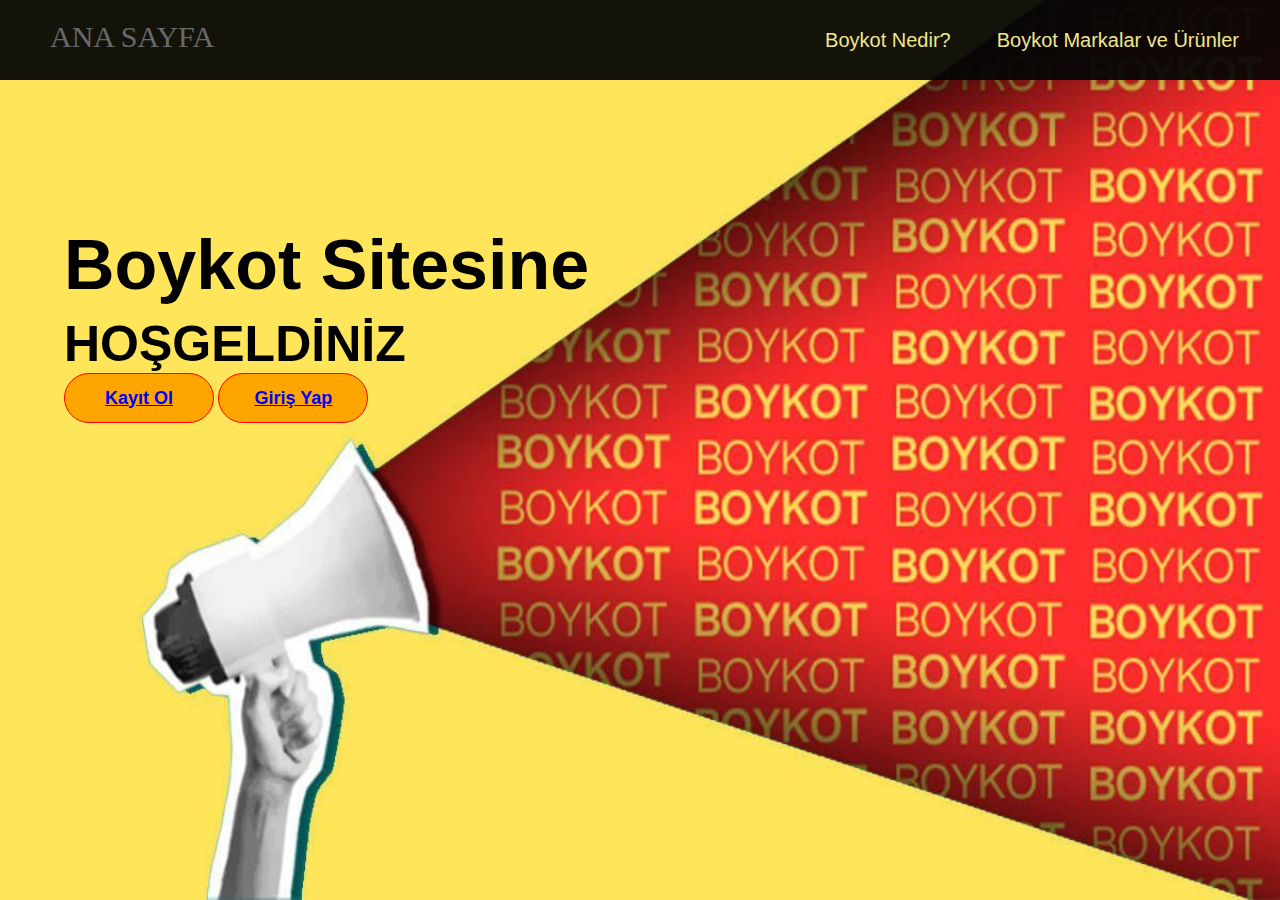
<file: index.html>
<!DOCTYPE html>
<html lang="en">
<head>
    <meta charset="UTF-8">
    <meta name="viewport" content="width=device-width, initial-scale=1.0">
    <title>Basit Web Sitesi-1</title>
    <link rel="stylesheet" href="style.css">
</head>
<body>
    <div class="container">
        <div class="navbar">
        <div class="logo">
            <a href="index.html">ANA SAYFA</a>
    </div>
    <ul>
        <li><a href="boykot nedir.html">Boykot Nedir?</a></li>
        <li><a href="boykot deneme.html">Boykot Markalar ve Ürünler</a></li>
    </ul>
        </div>
        <div class="center">
            <h1>Boykot Sitesine</h1>
            <h2>HOŞGELDİNİZ</h2>
            <div class="buttons">
                <button><a href="Kayıt Ol.html">Kayıt Ol</a></button>
                <button><a href="Giriş Yap.html">Giriş Yap</a></button>
            </div>
        </div>
        <a href="file:///C:/Users/dilsa/OneDrive/Masa%C3%BCst%C3%BC/basit%20web%20sitesi/kay%C4%B1t%20ol.html" class="button"></a>
</body>
</html>
</file>
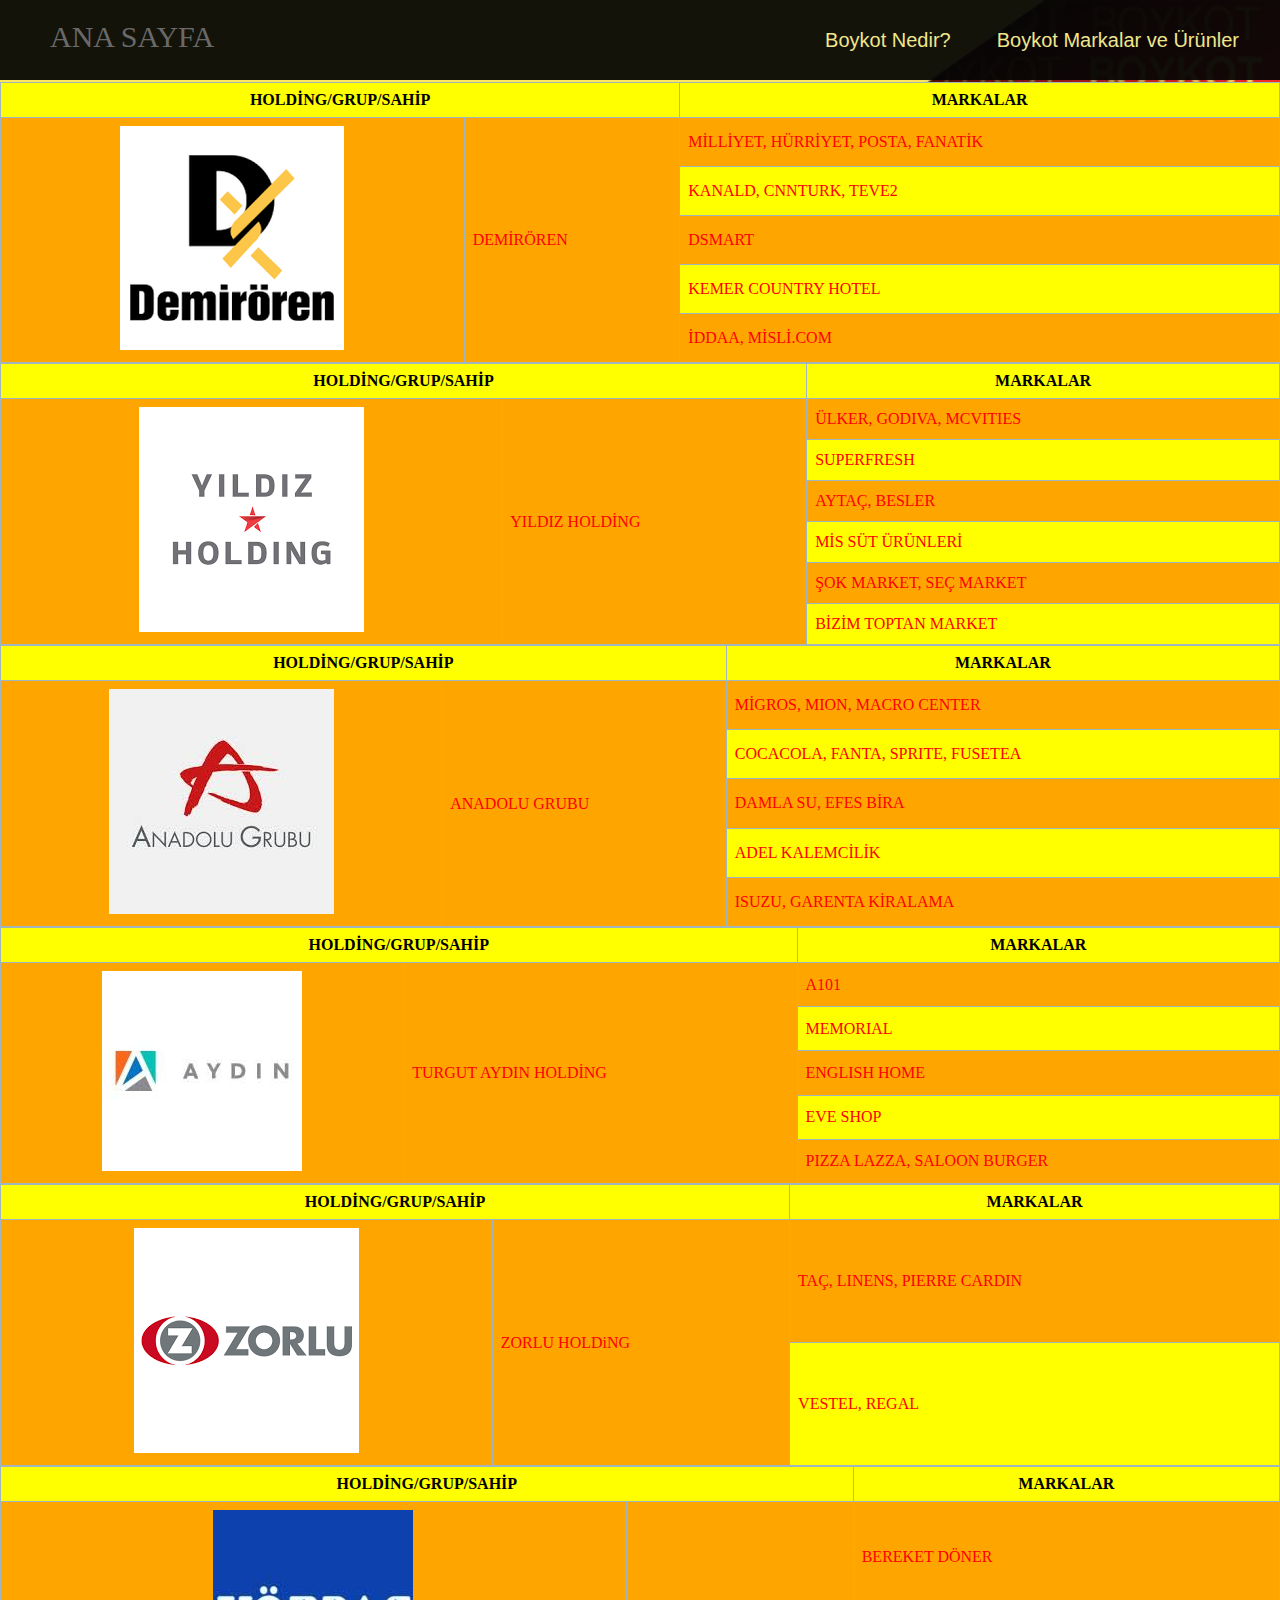
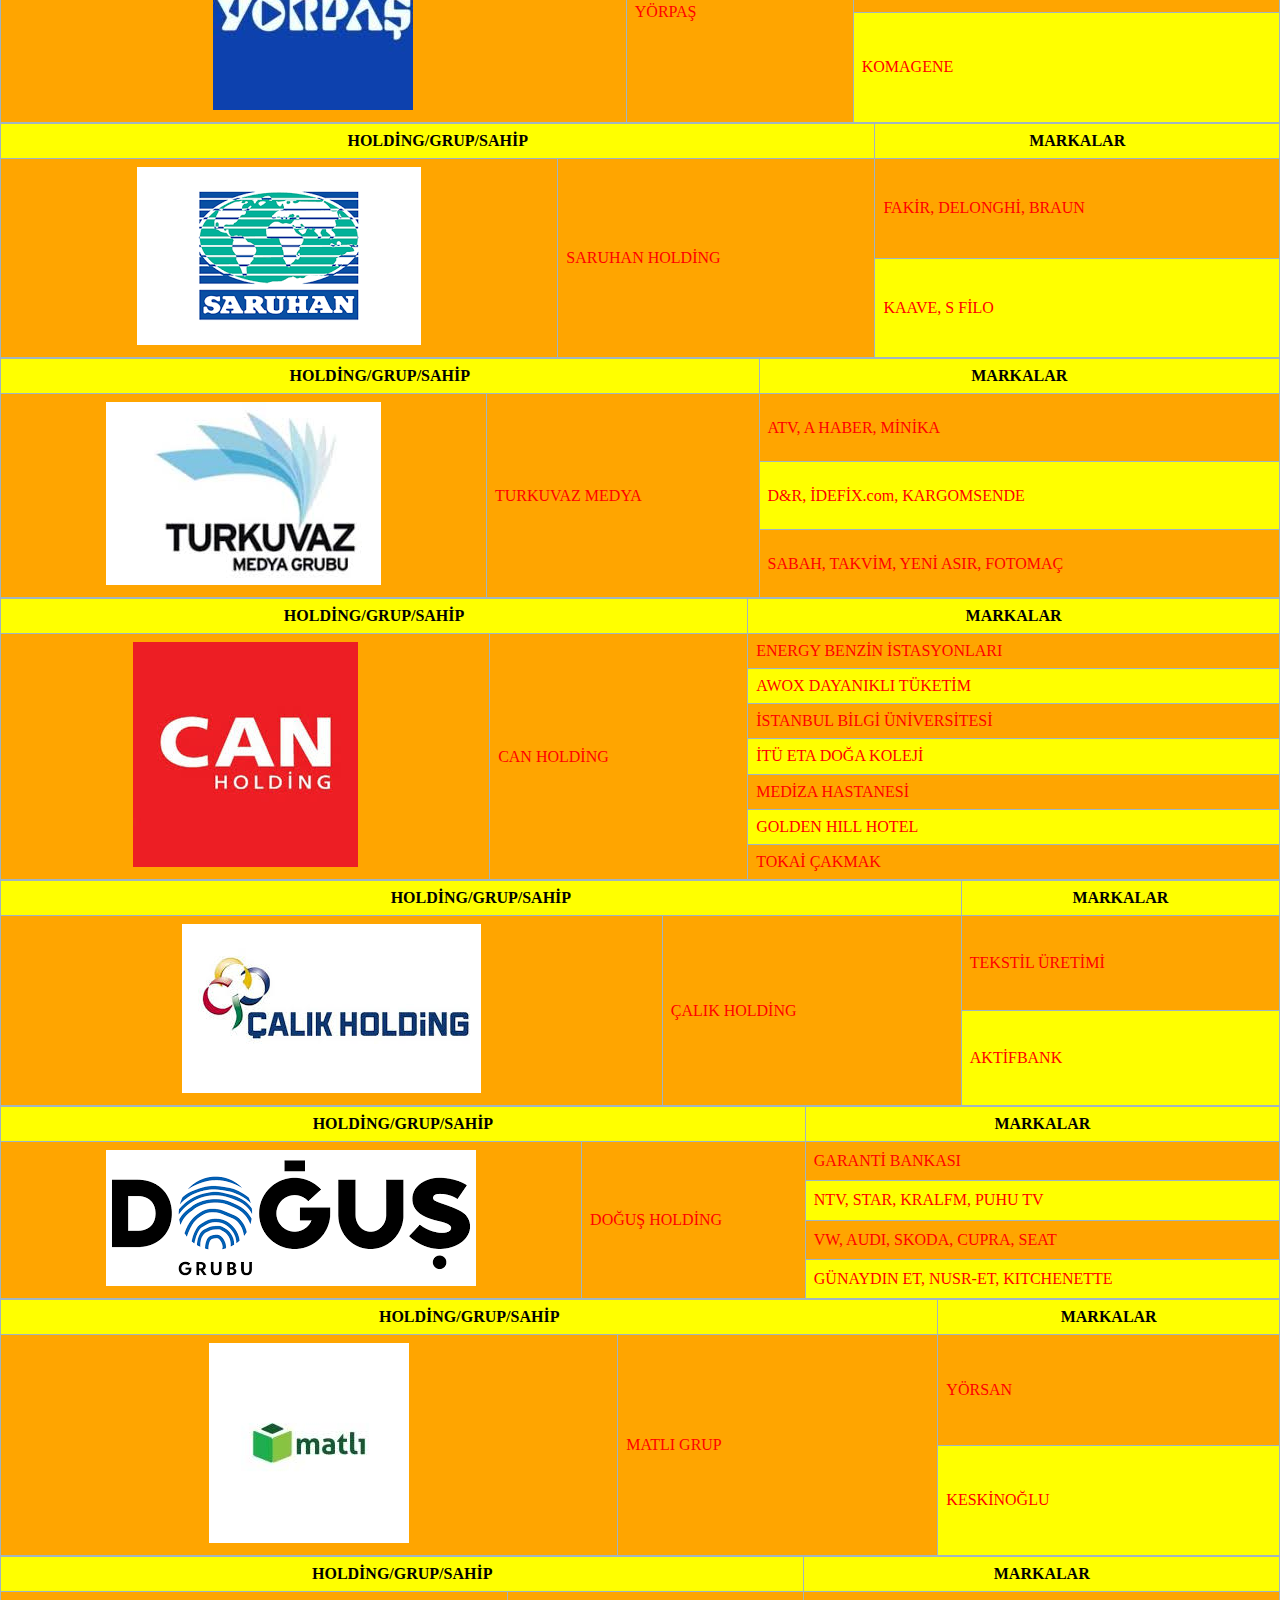
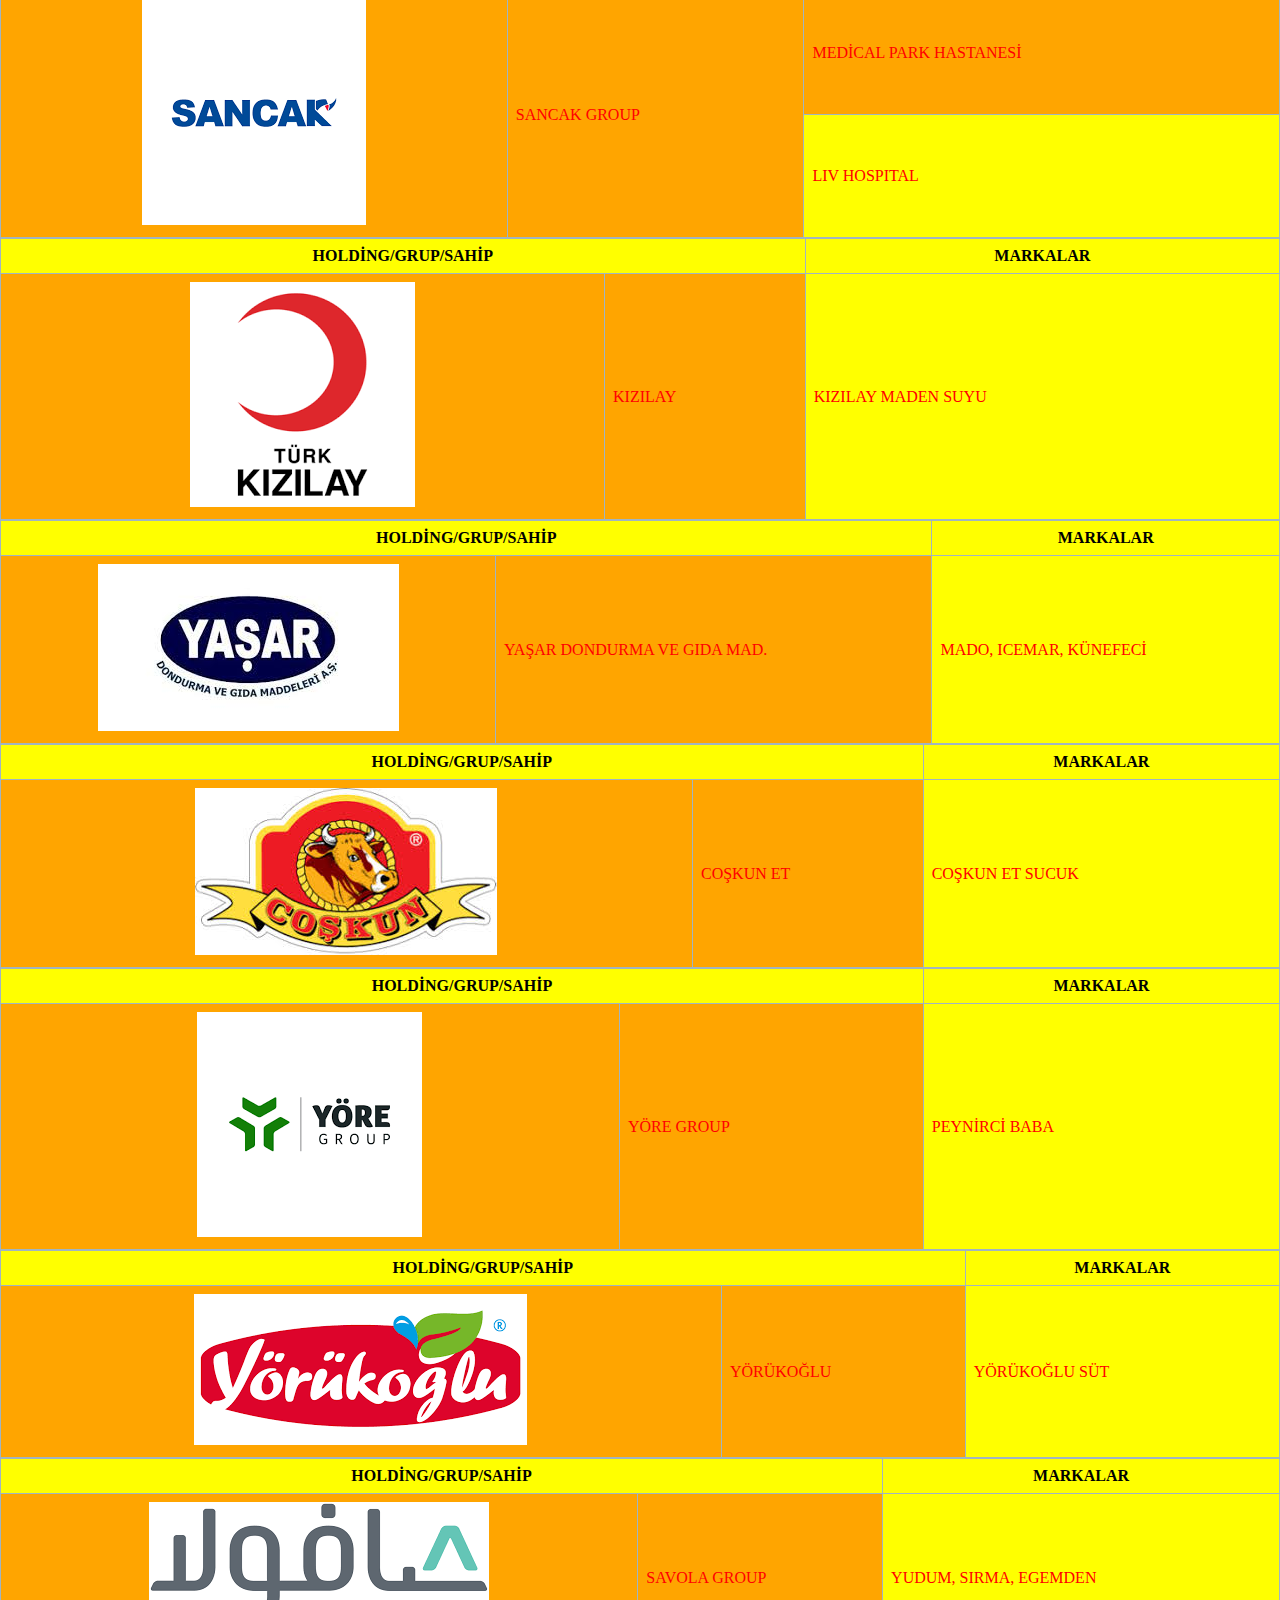
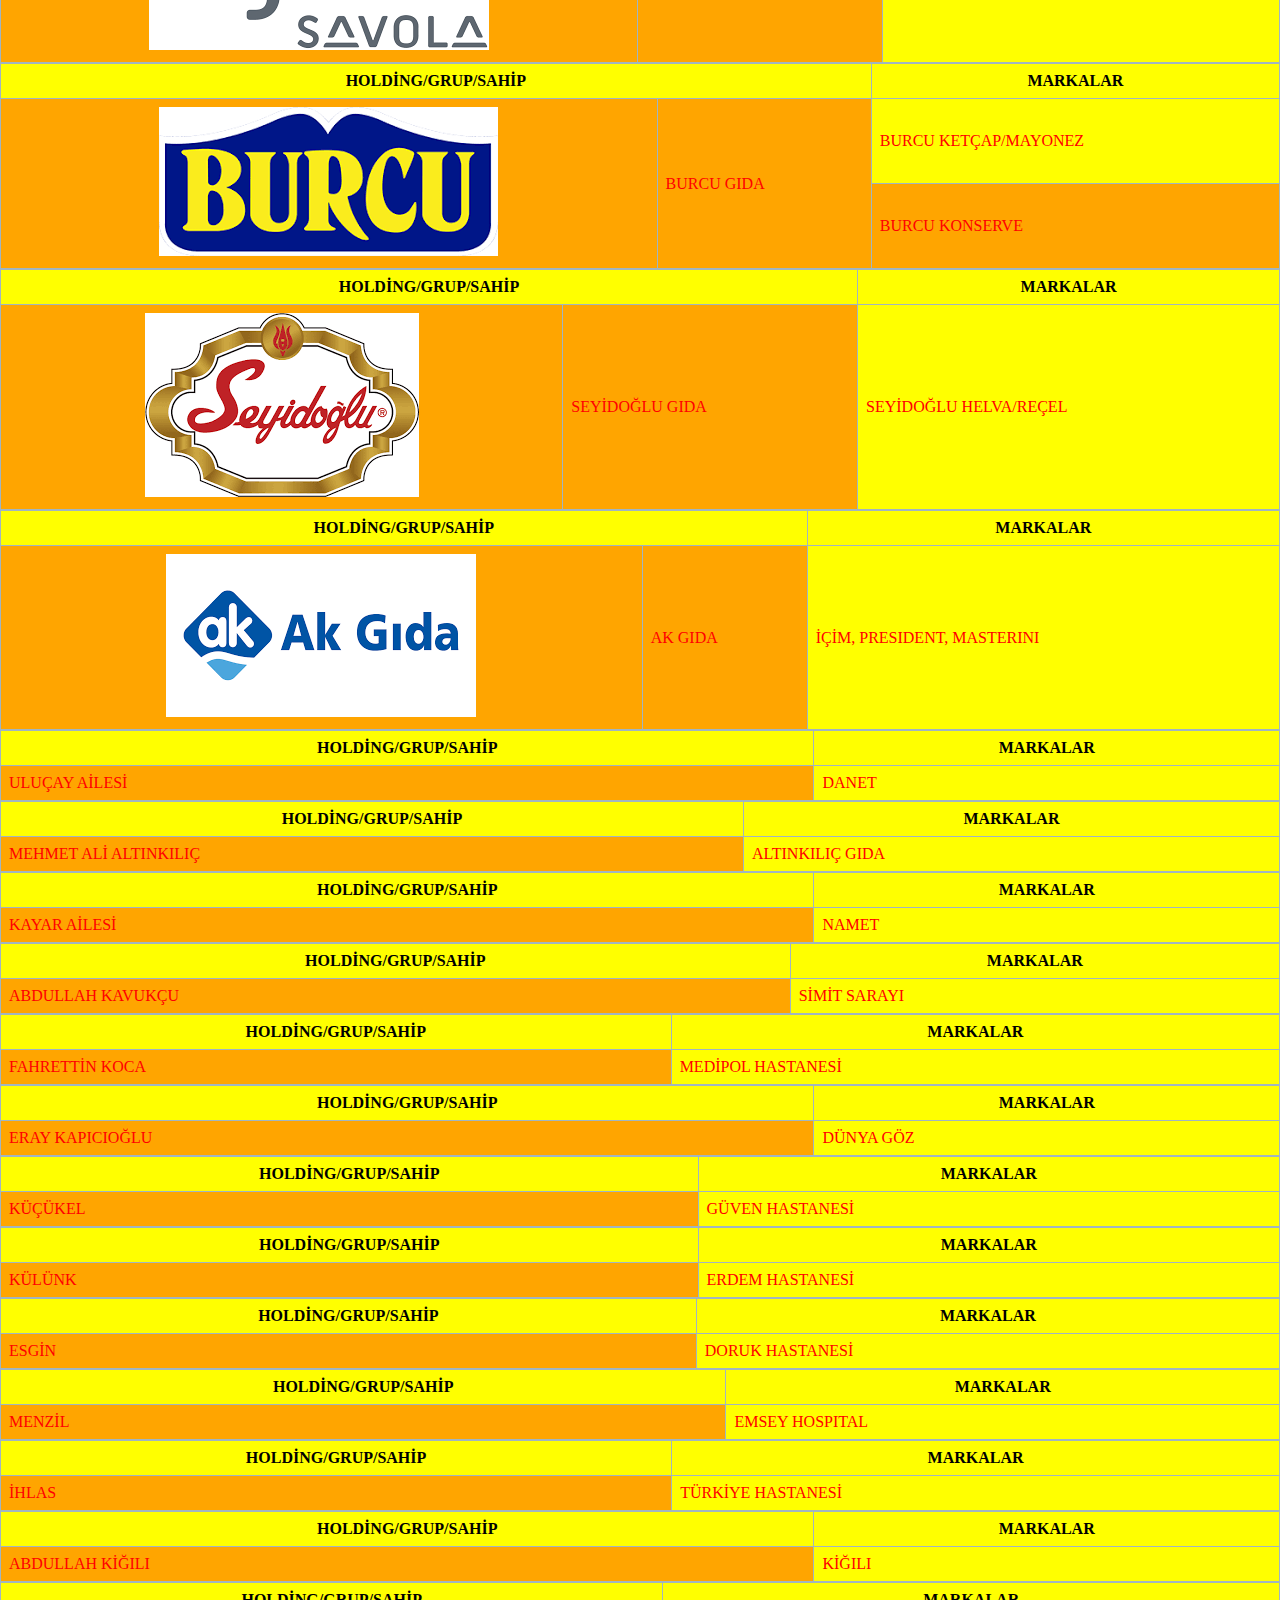
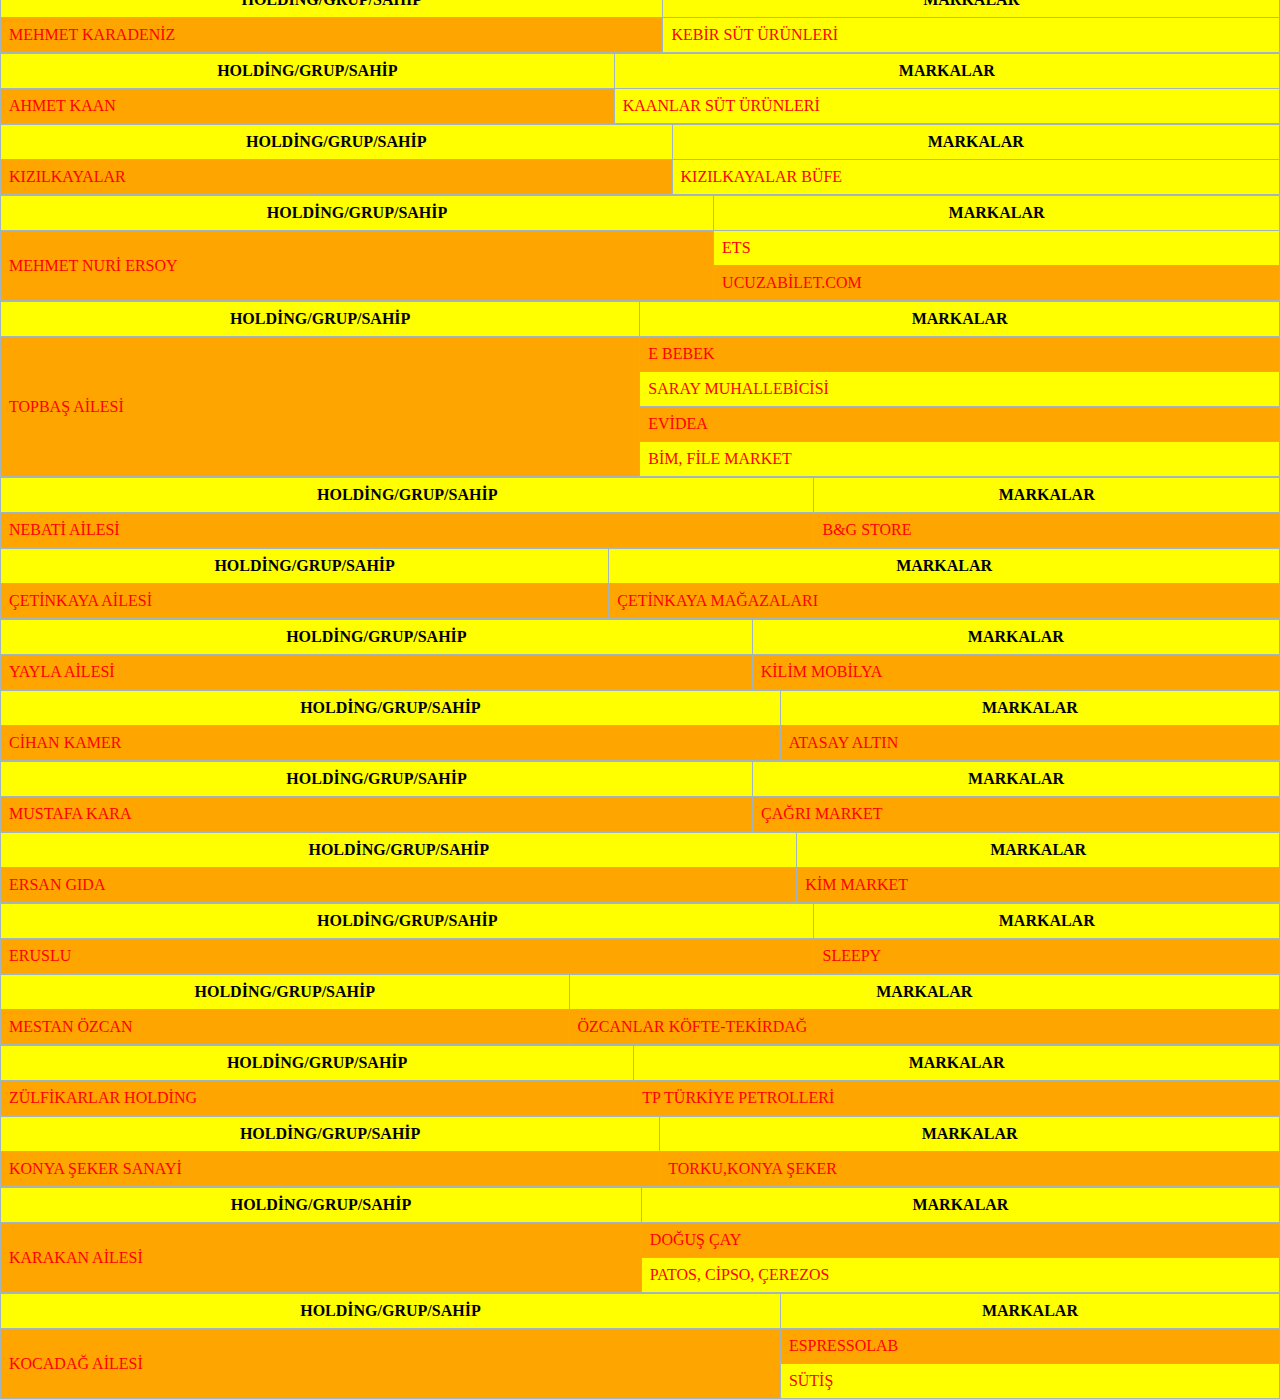
<file: boykot deneme.html>
<!DOCTYPE html>
    <html lang="en">
    <head>
        <meta charset="UTF-8">
        <meta name="viewport" content="width=device-width, initial-scale=1.0">
        <title>Boykot Markalar ve Ürünler</title>
        <link rel="stylesheet" href="style.css">
        <style>
            table{
                border-collapse: collapse;
                width:100%
            }
            td, th{
                border:1px solid #a1B5C1;
                padding:8px;
            }
            th{
                color: black;
                background-color: yelllow;
            }
            td{
                
                color: red;
            }
            tr:nth-child(even) {
                background-color:orange
                
            }
            tr:nth-child(odd) {
                background-color: yellow;
            }
            
        </style>
    </head>
    <body>
        <div class="container">
            <div class="navbar">
            <div class="logo">
                <a href="index.html">ANA SAYFA</a>
        </div>
        <ul>
            <li><a href="#">Boykot Nedir?</a></li>
            <li><a href="boykot deneme.html">Boykot Markalar ve Ürünler</a></li>
        </ul>
            </div>
        <table>
            <tr>
                <th colspan="2">HOLDİNG/GRUP/SAHİP</th>
                <th>MARKALAR</th>
            </tr>
            <tr>
                <th rowspan="8"><img src="demirören.png" alt=""></th>
                <td rowspan="8">DEMİRÖREN</td>
                </tr>
                <tr>
                <tr><td>MİLLİYET, HÜRRİYET, POSTA, FANATİK</td></tr>
                <tr><td>KANALD, CNNTURK, TEVE2</td></tr>
                <tr><td>DSMART</td></tr>
                <tr><td>KEMER COUNTRY HOTEL</td></tr>
                <tr><td>İDDAA, MİSLİ.COM</td></tr>
            </tr>
            </table>
            <table>
                <tr>
                    <th colspan="2">HOLDİNG/GRUP/SAHİP</th>
                    <th>MARKALAR</th>
                </tr>
            <tr>
                <th rowspan="8"><img src="yıldız holding.png" alt=""></th>
                <td rowspan="8">YILDIZ HOLDİNG</td>
            </tr>
            <tr>
                <tr><td>ÜLKER, GODIVA, MCVITIES</td></tr>
                <tr><td>SUPERFRESH</td></tr>
                <tr><td>AYTAÇ, BESLER</td></tr>
                <tr><td>MİS SÜT ÜRÜNLERİ</td></tr>
                <tr><td>ŞOK MARKET, SEÇ MARKET</td></tr>
                <tr><td>BİZİM TOPTAN MARKET</td></tr>
            </tr>
            </table>
            <table>
                <tr>
            <th colspan="2">HOLDİNG/GRUP/SAHİP</th>
            <th>MARKALAR</th>
                </tr>
                <tr>
                    <th rowspan="8"><img src="anadolu grubu.jpg" alt=""></th>
                    <td rowspan="8">ANADOLU GRUBU</td>
                </tr>
                <tr>
                    <tr><td>MİGROS, MION, MACRO CENTER</td></tr>
                    <tr><td>COCACOLA, FANTA, SPRITE, FUSETEA</td></tr>
                    <tr><td>DAMLA SU, EFES BİRA</td></tr>
                    <tr><td>ADEL KALEMCİLİK</td></tr>
                    <tr><td>ISUZU, GARENTA KİRALAMA</td></tr>
                </tr>
            </table>
            <table>
                <tr>
                    <th colspan="2">HOLDİNG/GRUP/SAHİP</th>
                    <th>MARKALAR</th>
                </tr>
                <tr>
                    <th rowspan="8"><img src="turgun aydın holding.jpg" alt=""></th>
                    <td rowspan="8">TURGUT AYDIN HOLDİNG</td>
                </tr>
                <tr>
                    <tr><td>A101</td></tr>
                    <tr><td>MEMORIAL</td></tr>
                    <tr><td>ENGLISH HOME</td></tr>
                    <tr><td>EVE SHOP</td></tr>
                    <tr><td>PIZZA LAZZA, SALOON BURGER</td></tr>
                </tr>
            </table>
            <table>
                <tr>
                    <th colspan="2">HOLDİNG/GRUP/SAHİP</th>
                    <th>MARKALAR</th>
                </tr>
                <tr>
                    <th rowspan="8"><img src="zorlu holding.png" alt=""></th>
                    <td rowspan="8">ZORLU HOLDiNG</td>
                </tr>
                <tr>
                    <tr><td>TAÇ, LINENS, PIERRE CARDIN</td></tr>
                    <tr><td>VESTEL, REGAL</td></tr>
                </tr>
            </table>
            <table>
                <tr>
                    <th colspan="2">HOLDİNG/GRUP/SAHİP</th>
                    <th>MARKALAR</th>
                </tr>
                <tr>
                    <th rowspan="8"><img src="yörpaş.jpg" alt=""></th>
                    <td rowspan="8">YÖRPAŞ</td>
                </tr>
                <tr>
                    <tr><td>BEREKET DÖNER</td></tr>
                    <tr><td>KOMAGENE</td></tr>
                </tr>
            </table>
            <table>
                <tr>
                    <th colspan="2">HOLDİNG/GRUP/SAHİP</th>
                    <th>MARKALAR</th>
                </tr>
                <tr>
                    <th rowspan="8"><img src="saruhan holding.png" alt=""></th>
                    <td rowspan="8">SARUHAN HOLDİNG</td>
                </tr>
                <tr>
                    <tr><td>FAKİR, DELONGHİ, BRAUN</td></tr>
                    <tr><td>KAAVE, S FİLO</td></tr>
                </tr>
            </table>
            <table>
                <tr>
                    <th colspan="2">HOLDİNG/GRUP/SAHİP</th>
                    <th>MARKALAR</th>
                </tr>
                <tr>
                    <th rowspan="8"><img src="turkuvaz medya.jpg" alt=""></th>
                    <td rowspan="8">TURKUVAZ MEDYA</td>
                </tr>
                <tr>
                    <tr><td>ATV, A HABER, MİNİKA</td></tr>
                    <tr><td>D&R, İDEFİX.com, KARGOMSENDE</td></tr>
                    <tr><td>SABAH, TAKVİM, YENİ ASIR, FOTOMAÇ</td></tr>
                </tr>
            </table>
            <table>
                <tr>
                    <th colspan="2">HOLDİNG/GRUP/SAHİP</th>
                    <th>MARKALAR</th>
                </tr>
                <tr>
                    <th rowspan="9"><img src="can holding.jpg" alt=""></th>
                    <td rowspan="9">CAN HOLDİNG</td>
                </tr>
                <tr>
                    <tr><td>ENERGY BENZİN İSTASYONLARI</td></tr>
                    <tr><td>AWOX DAYANIKLI TÜKETİM</td></tr>
                    <tr><td>İSTANBUL BİLGİ ÜNİVERSİTESİ</td></tr>
                    <tr><td>İTÜ ETA DOĞA KOLEJİ</td></tr>
                    <tr><td>MEDİZA HASTANESİ</td></tr>
                    <tr><td>GOLDEN HILL HOTEL</td></tr>
                    <tr><td>TOKAİ ÇAKMAK</td></tr>
                </tr>
            </table>
            <table>
                <tr>
                    <th colspan="2">HOLDİNG/GRUP/SAHİP</th>
                    <th>MARKALAR</th>
                </tr>
                <tr>
                    <th rowspan="8"><img src="çalık holding.jpg" alt=""></th>
                    <td rowspan="8">ÇALIK HOLDİNG</td>
                </tr>
                <tr>
                    <tr><td>TEKSTİL ÜRETİMİ</td></tr>
                    <tr><td>AKTİFBANK</td></tr>
                </tr>
            </table>
            <table>
                <tr>
                    <th colspan="2">HOLDİNG/GRUP/SAHİP</th>
                    <th>MARKALAR</th>
                </tr>
                <tr>
                    <th rowspan="8"><img src="doğuş holding.png" alt=""></th>
                    <td rowspan="8">DOĞUŞ HOLDİNG</td>
                </tr>
                <tr>
                    <tr><td>GARANTİ BANKASI</td></tr>
                    <tr><td>NTV, STAR, KRALFM, PUHU TV</td></tr>
                    <tr><td>VW, AUDI, SKODA, CUPRA, SEAT</td></tr>
                    <tr><td>GÜNAYDIN ET, NUSR-ET, KITCHENETTE</td></tr>
                </tr>
            </table> 
            <table>
                <tr>
                    <th colspan="2">HOLDİNG/GRUP/SAHİP</th>
                    <th>MARKALAR</th>
                </tr>
                <tr>
                    <th rowspan="8"><img src="matlı.jpg" alt=""></th>
                    <td rowspan="8">MATLI GRUP</td>
                </tr>
                <tr>
                    <tr><td>YÖRSAN</td></tr>
                    <tr><td>KESKİNOĞLU</td></tr>
                </tr>
            </table>
            <table>
                <tr>
                    <th colspan="2">HOLDİNG/GRUP/SAHİP</th>
                    <th>MARKALAR</th>
                </tr>
                <tr>
                    <th rowspan="8"><img src="sancak.png" alt=""></th>
                    <td rowspan="8">SANCAK GROUP</td>
                </tr>
                <tr>
                    <tr><td>MEDİCAL PARK HASTANESİ</td></tr>
                    <tr><td>LIV HOSPITAL</td></tr>
                </tr>
            </table>
            <table>
                <tr>
                    <th colspan="2">HOLDİNG/GRUP/SAHİP</th>
                    <th>MARKALAR</th>
                </tr>
                <tr>
                    <th rowspan="8"><img src="kızılay.png" alt=""></th>
                    <td rowspan="8">KIZILAY</td>
                </tr>
                <tr><td>KIZILAY MADEN SUYU</td></tr>
            </table>
            <table>
                <tr>
                    <th colspan="2">HOLDİNG/GRUP/SAHİP</th>
                    <th>MARKALAR</th>
                </tr>
                <tr>
                    <th rowspan="8"><img src="yaşar.jpg" alt=""></th>
                    <td rowspan="8">YAŞAR DONDURMA VE GIDA MAD.</td>
                </tr>
                <tr><td>MADO, ICEMAR, KÜNEFECİ</td></tr>
            </table>
            <table>
                <tr>
                    <th colspan="2">HOLDİNG/GRUP/SAHİP</th>
                    <th>MARKALAR</th>
                </tr>
                <tr>
                    <th rowspan="8"><img src="coşkun.jpg" alt=""></th>
                    <td rowspan="8">COŞKUN ET</td>
                </tr>
                <tr><td>COŞKUN ET SUCUK</td></tr>
            </table>
            <table>
                <tr>
                    <th colspan="2">HOLDİNG/GRUP/SAHİP</th>
                    <th>MARKALAR</th>
                </tr>
                <tr>
                    <th rowspan="8"><img src="yöre.png" alt=""></th>
                    <td rowspan="8">YÖRE GROUP</td>
                </tr>
                <tr><td>PEYNİRCİ BABA</td></tr>
            </table>
            <table>
                <tr>
                    <th colspan="2">HOLDİNG/GRUP/SAHİP</th>
                    <th>MARKALAR</th>
                </tr>
                <tr>
                    <th rowspan="8"><img src="yörükoğlu.png" alt=""></th>
                    <td rowspan="8">YÖRÜKOĞLU</td>
                </tr>
                <tr><td>YÖRÜKOĞLU SÜT</td></tr>
            </table>
            <table>
                <tr>
                    <th colspan="2">HOLDİNG/GRUP/SAHİP</th>
                    <th>MARKALAR</th>
                </tr>
                <tr>
                    <th rowspan="8"><img src="savola.png" alt=""></th>
                    <td rowspan="8">SAVOLA GROUP</td>
                </tr>
                <tr><td>YUDUM, SIRMA, EGEMDEN</td></tr>
            </table>
            <table>
                <tr>
                    <th colspan="2">HOLDİNG/GRUP/SAHİP</th>
                    <th>MARKALAR</th>
                </tr>
                <tr>
                    <th rowspan="8"><img src="burcu.png" alt=""></th>
                    <td rowspan="8">BURCU GIDA</td>
                </tr>
                <tr><td>BURCU KETÇAP/MAYONEZ</td></tr>
                <tr><td>BURCU KONSERVE</td></tr>
            </table>
            <table>
                <tr>
                    <th colspan="2">HOLDİNG/GRUP/SAHİP</th>
                    <th>MARKALAR</th>
                </tr>
                <tr>
                    <th rowspan="8"><img src="seyidoğlu.png" alt=""></th>
                    <td rowspan="8">SEYİDOĞLU GIDA</td>
                </tr>
                <tr><td>SEYİDOĞLU HELVA/REÇEL</td></tr>
            </table>
            <table>
                <tr>
                    <th colspan="2">HOLDİNG/GRUP/SAHİP</th>
                    <th>MARKALAR</th>
                </tr>
                <tr>
                    <th rowspan="8"><img src="ak gıda.png" alt=""></th>
                    <td rowspan="8">AK GIDA</td>
                </tr>
                <tr><td>İÇİM, PRESIDENT, MASTERINI</td></tr>
            </table>
            <table>
                <tr>
                    <th>HOLDİNG/GRUP/SAHİP</th>
                    <th>MARKALAR</th>
                </tr>
                <tr>
                    <td rowspan="8">ULUÇAY AİLESİ</td>
                </tr>
                <tr><td>DANET</td></tr>
            </table>
            <table>
                <tr>
                    <th>HOLDİNG/GRUP/SAHİP</th>
                    <th>MARKALAR</th>
                </tr>
                <tr>
                    <td rowspan="8">MEHMET ALİ ALTINKILIÇ</td>
                </tr>
                <tr><td>ALTINKILIÇ GIDA</td></tr>
            </table>
            <table>
                <tr>
                    <th>HOLDİNG/GRUP/SAHİP</th>
                    <th>MARKALAR</th>
                </tr>
                <tr>
                    <td rowspan="8">KAYAR AİLESİ</td>
                </tr>
                <tr><td>NAMET</td></tr>
            </table>
            
            <table>
                <tr>
                    <th>HOLDİNG/GRUP/SAHİP</th>
                    <th>MARKALAR</th>
                </tr>
                <tr>
                    <td rowspan="8">ABDULLAH KAVUKÇU</td>
                </tr>
                <tr><td>SİMİT SARAYI</td></tr>
            </table>
            <table>
                <tr>
                    <th>HOLDİNG/GRUP/SAHİP</th>
                    <th>MARKALAR</th>
                </tr>
                <tr>
                    <td rowspan="8">FAHRETTİN KOCA</td>
                </tr>
                <tr><td>MEDİPOL HASTANESİ</td></tr>
            </table>
            <table>
                <tr>
                    <th>HOLDİNG/GRUP/SAHİP</th>
                    <th>MARKALAR</th>
                </tr>
                <tr>
                    <td rowspan="8">ERAY KAPICIOĞLU</td>
                </tr>
                <tr><td>DÜNYA GÖZ</td></tr>
            </table>
            <table>
                <tr>
                    <th>HOLDİNG/GRUP/SAHİP</th>
                    <th>MARKALAR</th>
                </tr>
                <tr>
                    <td rowspan="8">KÜÇÜKEL</td>
                </tr>
                <tr><td>GÜVEN HASTANESİ</td></tr>
            </table>
            <table>
                <tr>
                    <th>HOLDİNG/GRUP/SAHİP</th>
                    <th>MARKALAR</th>
                </tr>
                <tr>
                    <td rowspan="8">KÜLÜNK</td>
                </tr>
                <tr><td>ERDEM HASTANESİ</td></tr>
            </table>
            <table>
                <tr>
                    <th>HOLDİNG/GRUP/SAHİP</th>
                    <th>MARKALAR</th>
                </tr>
                <tr>
                    <td rowspan="8">ESGİN</td>
                </tr>
                <tr><td>DORUK HASTANESİ</td></tr>
            </table>
            <table>
                <tr>
                    <th>HOLDİNG/GRUP/SAHİP</th>
                    <th>MARKALAR</th>
                </tr>
                <tr>
                    <td rowspan="8">MENZİL</td>
                </tr>
                <tr><td>EMSEY HOSPITAL</td></tr>
            </table>
            <table>
                <tr>
                    <th>HOLDİNG/GRUP/SAHİP</th>
                    <th>MARKALAR</th>
                </tr>
                <tr>
                    <td rowspan="8">İHLAS</td>
                </tr>
                <tr><td>TÜRKİYE HASTANESİ</td></tr>
            </table>
            <table>
                <tr>
                    <th>HOLDİNG/GRUP/SAHİP</th>
                    <th>MARKALAR</th>
                </tr>
                <tr>
                    <td rowspan="8">ABDULLAH KİĞILI</td>
                </tr>
                <tr><td>KİĞILI</td></tr>
            </table>
            <table>
                <tr>
                    <th>HOLDİNG/GRUP/SAHİP</th>
                    <th>MARKALAR</th>
                </tr>
                <tr>
                    <td rowspan="8">MEHMET KARADENİZ</td>
                </tr>
                <tr><td>KEBİR SÜT ÜRÜNLERİ</td></tr>
            </table>
            <table>
                <tr>
                    <th>HOLDİNG/GRUP/SAHİP</th>
                    <th>MARKALAR</th>
                </tr>
                <tr>
                    <td rowspan="8">AHMET KAAN</td>
                </tr>
                <tr><td>KAANLAR SÜT ÜRÜNLERİ</td></tr>
            </table>
            <table>
                <tr>
                    <th>HOLDİNG/GRUP/SAHİP</th>
                    <th>MARKALAR</th>
                </tr>
                <tr>
                    <td rowspan="8">KIZILKAYALAR</td>
                </tr>
                <tr><td>KIZILKAYALAR BÜFE</td></tr>
            </table>
            <table>
                <tr>
                    <th>HOLDİNG/GRUP/SAHİP</th>
                    <th>MARKALAR</th>
                </tr>
                <tr>
                    <td rowspan="8">MEHMET NURİ ERSOY</td>
                </tr>
                <tr><td>ETS</td></tr>
                <tr><td>UCUZABİLET.COM</td></tr>
            </table>
            <table>
                <tr>
                    <th>HOLDİNG/GRUP/SAHİP</th>
                    <th>MARKALAR</th>
                </tr>
                <tr>
                    <td rowspan="8">TOPBAŞ AİLESİ</td>
                </tr>
                <tr>
                    <tr><td>E BEBEK</td></tr>
                    <tr><td>SARAY MUHALLEBİCİSİ</td></tr>
                    <tr><td>EVİDEA</td></tr>
                    <tr><td>BİM, FİLE MARKET</td></tr>
                </tr>
            </table>
            <table>
                <tr>
                    <th>HOLDİNG/GRUP/SAHİP</th>
                    <th>MARKALAR</th>
                </tr>
                <tr>
                    <td rowspan="8">NEBATİ AİLESİ</td>
                </tr>
                <tr>
                    <tr><td>B&G STORE</td></tr>
                </tr>
            </table>
            <table>
                <tr>
                    <th>HOLDİNG/GRUP/SAHİP</th>
                    <th>MARKALAR</th>
                </tr>
                <tr>
                    <td rowspan="8">ÇETİNKAYA AİLESİ</td>
                </tr>
                <tr>
                    <tr><td>ÇETİNKAYA MAĞAZALARI</td></tr>
                </tr>
            </table>
            <table>
                <tr>
                    <th>HOLDİNG/GRUP/SAHİP</th>
                    <th>MARKALAR</th>
                </tr>
                <tr>
                    <td rowspan="8">YAYLA AİLESİ</td>
                </tr>
                <tr>
                    <tr><td>KİLİM MOBİLYA</td></tr>
                </tr>
            </table>
            <table>
                <tr>
                    <th>HOLDİNG/GRUP/SAHİP</th>
                    <th>MARKALAR</th>
                </tr>
                <tr>
                    <td rowspan="8">CİHAN KAMER</td>
                </tr>
                <tr>
                    <tr><td>ATASAY ALTIN</td></tr>
                </tr>
            </table>
            <table>
                <tr>
                    <th>HOLDİNG/GRUP/SAHİP</th>
                    <th>MARKALAR</th>
                </tr>
                <tr>
                    <td rowspan="8">MUSTAFA KARA</td>
                </tr>
                <tr>
                    <tr><td>ÇAĞRI MARKET</td></tr>
                </tr>
            </table>
            <table>
                <tr>
                    <th>HOLDİNG/GRUP/SAHİP</th>
                    <th>MARKALAR</th>
                </tr>
                <tr>
                    <td rowspan="8">ERSAN GIDA</td>
                </tr>
                <tr>
                    <tr><td>KİM MARKET</td></tr>
                </tr>
            </table>
            <table>
                <tr>
                    <th>HOLDİNG/GRUP/SAHİP</th>
                    <th>MARKALAR</th>
                </tr>
                <tr>
                    <td rowspan="8">ERUSLU</td>
                </tr>
                <tr>
                    <tr><td>SLEEPY</td></tr>
                </tr>
            </table>
            <table>
                <tr>
                    <th>HOLDİNG/GRUP/SAHİP</th>
                    <th>MARKALAR</th>
                </tr>
                <tr>
                    <td rowspan="8">MESTAN ÖZCAN</td>
                </tr>
                <tr>
                    <tr><td>ÖZCANLAR KÖFTE-TEKİRDAĞ</td></tr>
                </tr>
            </table>
            <table>
                <tr>
                    <th>HOLDİNG/GRUP/SAHİP</th>
                    <th>MARKALAR</th>
                </tr>
                <tr>
                    <td rowspan="8">ZÜLFİKARLAR HOLDİNG</td>
                </tr>
                <tr>
                    <tr><td>TP TÜRKİYE PETROLLERİ</td></tr>
                </tr>
            </table>
            <table>
                <tr>
                    <th>HOLDİNG/GRUP/SAHİP</th>
                    <th>MARKALAR</th>
                </tr>
                <tr>
                    <td rowspan="8">KONYA ŞEKER SANAYİ</td>
                </tr>
                <tr>
                    <tr><td>TORKU,KONYA ŞEKER</td></tr>
                </tr>
            </table>
            <table>
                <tr>
                    <th>HOLDİNG/GRUP/SAHİP</th>
                    <th>MARKALAR</th>
                </tr>
                <tr>
                    <td rowspan="8">KARAKAN AİLESİ</td>
                </tr>
                <tr>
                    <tr><td>DOĞUŞ ÇAY</td></tr>
                    <tr><td>PATOS, CİPSO, ÇEREZOS</td></tr>
                </tr>
            </table>
            <table>
                <tr>
                    <th>HOLDİNG/GRUP/SAHİP</th>
                    <th>MARKALAR</th>
                </tr>
                <tr>
                    <td rowspan="8">KOCADAĞ AİLESİ</td>
                </tr>
                <tr>
                    <tr><td>ESPRESSOLAB</td></tr>
                    <tr><td>SÜTİŞ</td></tr>
                </tr>
            </table>
            
   
    </body>
    </html>
</file>
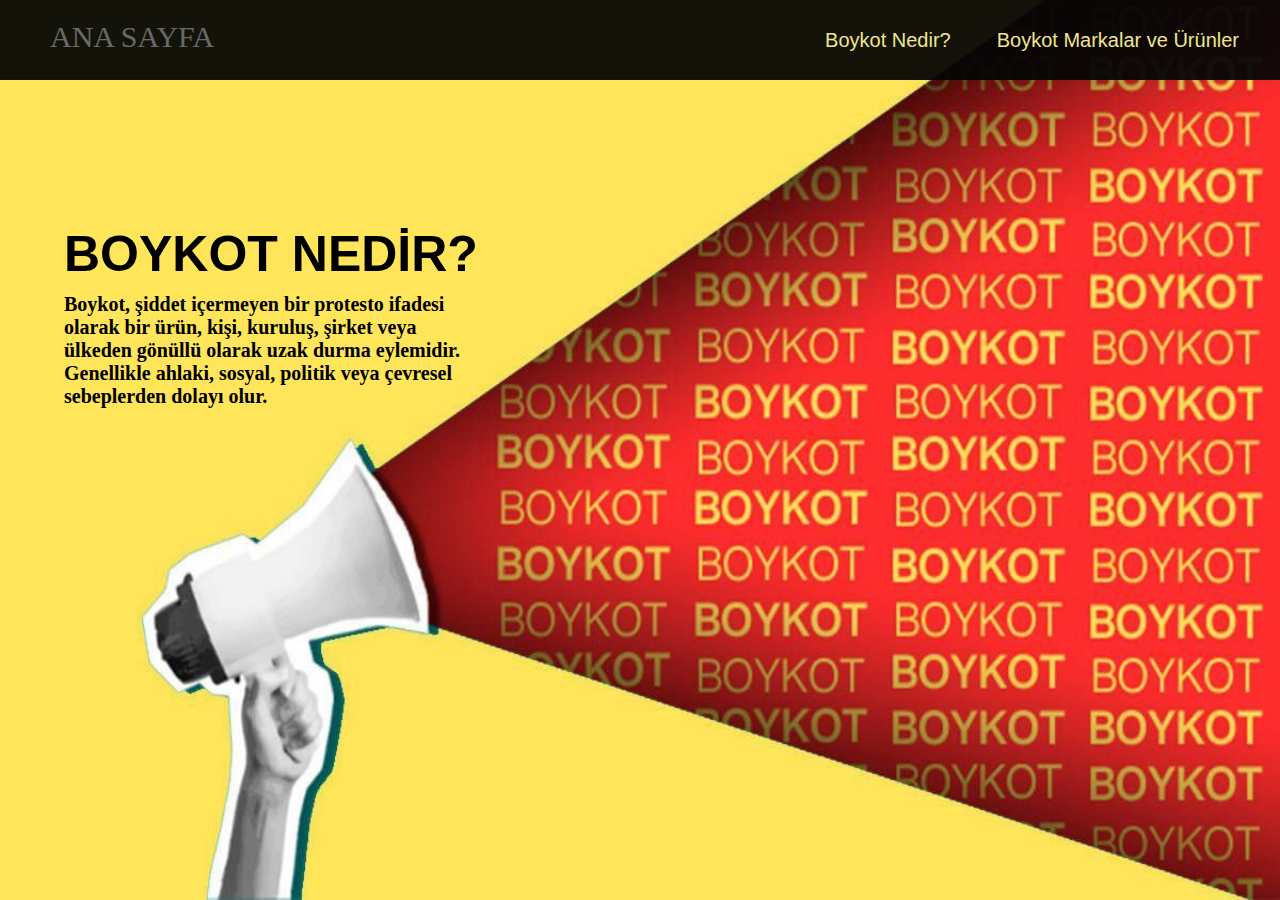
<file: boykot nedir.html>
<!DOCTYPE html>
    <html lang="en">
    <head>
        <meta charset="UTF-8">
        <meta name="viewport" content="width=device-width, initial-scale=1.0">
        <title>Boykot Nedir?</title>
        <link rel="stylesheet" href="style.css">
    </head>
    <body>
        <div class="container">
            <div class="navbar">
            <div class="logo">
                <a href="index.html">ANA SAYFA</a>
        </div>
        <ul>
            <li><a href="boykot nedir.html">Boykot Nedir?</a></li>
            <li><a href="boykot deneme.html">Boykot Markalar ve Ürünler</a></li>
        </ul>
            </div>
            <div class="center">
                <h3>BOYKOT NEDİR?</h3>
                <h4>Boykot, şiddet içermeyen bir protesto ifadesi olarak bir ürün, kişi, kuruluş, şirket veya ülkeden gönüllü olarak uzak durma eylemidir. Genellikle ahlaki, sosyal, politik veya çevresel sebeplerden dolayı olur.</h4>
                </div>
            </body>
    </html>
</file>
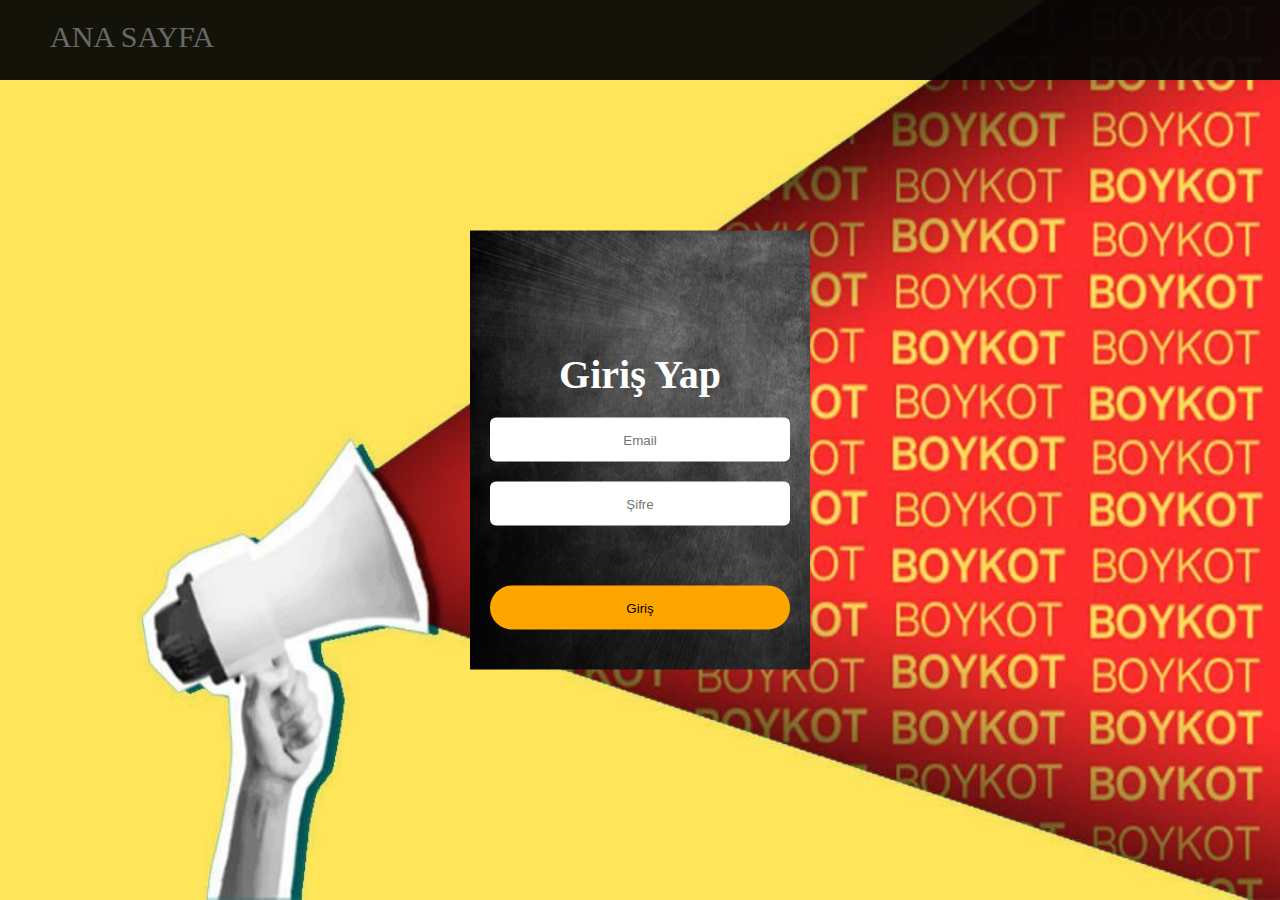
<file: Giriş Yap.html>
<!DOCTYPE html>
<html lang="en">
<head>
    <meta charset="UTF-8">
    <meta name="viewport" content="width=device-width, initial-scale=1.0">
    <title>Giriş Yap</title>
    <link rel="stylesheet" href="style2.css">
</head>
<body>
    <div class="container">
        <div class="navbar">
        <div class="logo">
            <a href="index.html">ANA SAYFA</a>
    </div>
    <div class="login-form">
        <form action="Giriş Yap.html">
        <h1>Giriş Yap</h1>
        <input type="text" placeholder="Email" class="txt">
        <input type="text" placeholder="Şifre" class="txt">
        <input type="submit" value="Giriş" class="login-btn">
    
</body>
</html>
</file>
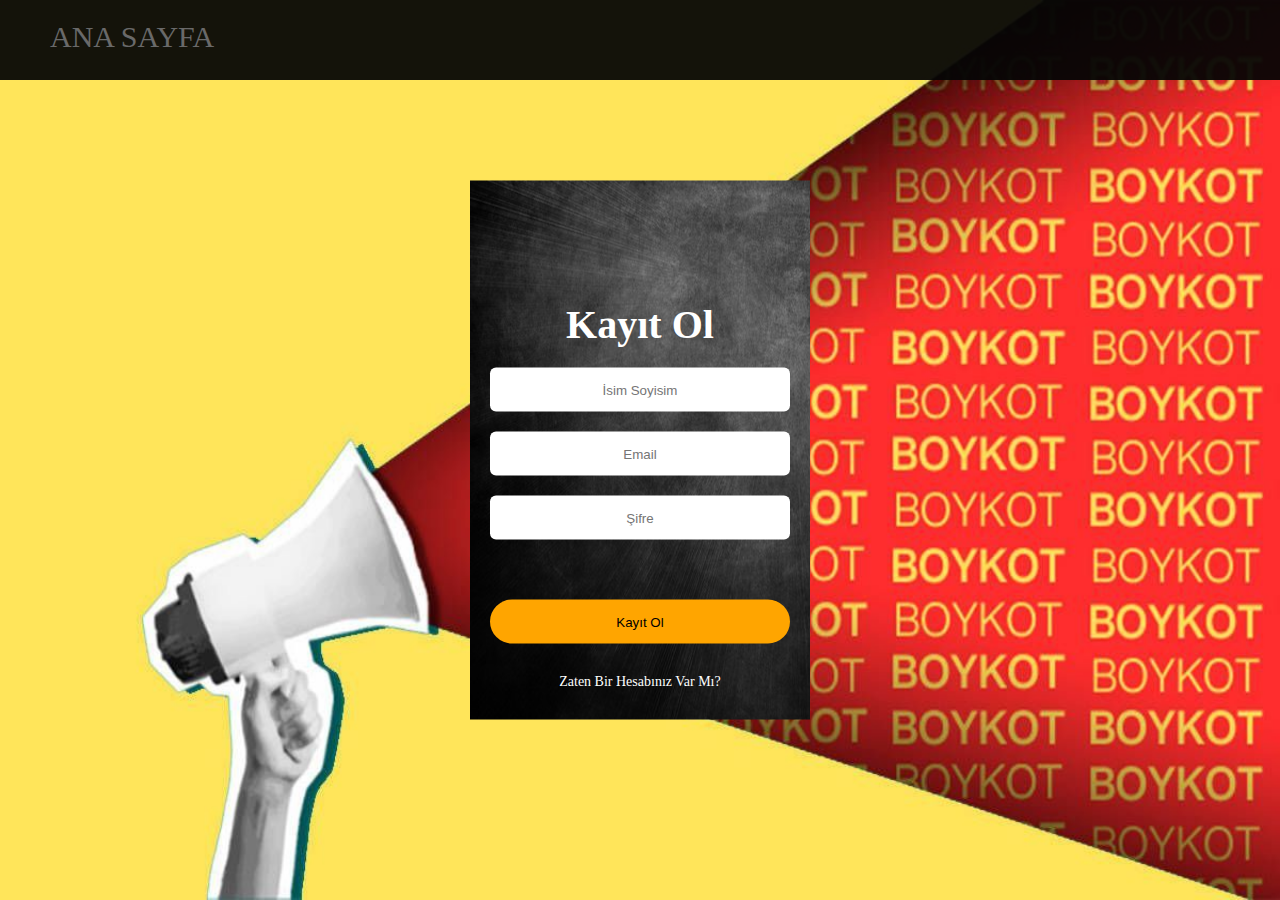
<file: Kayıt Ol.html>
<!DOCTYPE html>
<html lang="en">
<head>
    <meta charset="UTF-8">
    <meta name="viewport" content="width=device-width, initial-scale=1.0">
    <title>Kayıt Ol</title>
    <link rel="stylesheet" href="style2.css">
</head>
<body>
    <div class="container">
        <div class="navbar">
        <div class="logo">
            <a href="index.html">ANA SAYFA</a>
    </div>
    <div class="signup-form">
        <form action="Kayıt Ol.html">
        <h1>Kayıt Ol</h1>
        <input type="text" placeholder="İsim Soyisim" class="txt">
        <input type="text" placeholder="Email" class="txt">
        <input type="text" placeholder="Şifre" class="txt">
        <input type="submit" value="Kayıt Ol" class="signup-btn">
        <a href="Giriş Yap.html">Zaten Bir Hesabınız Var Mı?</a>
    
</body>
</html>
</file>
<file: style.css>
*{
    margin: 0;
    padding: 0;
}


.container{
    background: url(boykot\ arkaplan.jpg);
    height: 100vh;
    background-size: 100% 100%;
}

.container .navbar{
    width: 100%;
    height: 80px;
    background: rgba(5, 5, 5, 0.941)
}

.navbar .logo {
    display: inline-block;
    margin-left: 50px;
    margin-top: 20px;
}

.navbar .logo a{
    text-decoration: none;
    font-size: 30px;
    font-family: fantasy;
    color: dimgray;
}

.navbar ul{
    float: right;
    margin-right: 20px;
}

.navbar ul li{
list-style: none;
display: inline-block;
margin: 0 8px;
line-height: 80px;
}

.navbar ul li a{
    color: khaki;
    text-decoration: none;
    font-size: 20px;
    padding: 6px 13px;
    font-family: 'Franklin Gothic Medium', 'Arial Narrow', Arial, sans-serif;
    transition: .5s;
}

.navbar ul li a.active,
.navbar ul li a:hover{
    background: #ff6e00;
    border-radius: 2px;
}

.container .center{
    position:absolute;
    top: 25%;
    left: 5%;
   font-family: 'Lucida Sans', 'Lucida Sans Regular', 'Lucida Grande', 'Lucida Sans Unicode', Geneva, Verdana, sans-serif;
   user-select: none;
}

.center h1{
    color: black;
    font-size: 70px;
    font-weight: bold;
    width:900px;

}

.center h2{
    color: black;
    font-size: 50px;
    font-weight: bold;
    width: 885px;
    margin-top: 10px;
    
}

.buttons button{
    height: 50px;
    width: 150px;
    font-size: 18px;
    font-weight: bold;
    color: black;
    background: orange;
    border: solid 1px red;
    cursor: pointer;
    outline: none;
    border-radius: 25px;
    transition: .5s;
}

.buttond button:hover{
    background: #fff;


}
 
.container .center{
    position: absolute;
    top: 25%;
    left: 5%;
   font-family: 'Lucida Sans', 'Lucida Sans Regular', 'Lucida Grande', 'Lucida Sans Unicode', Geneva, Verdana, sans-serif;
   user-select: none;
}

.center h3{
    color: black;
    font-size: 50px;
    font-weight: bold;
    width:900px;
}

.center h4{
    color: black;
    font-size: 20px;
    font-family: initial;
    width: 400px;
    margin-top: 10px;
    
    
}

body{
    margin: 0;
    padding: 0;
    background: #ff6e00;
}
</file>
<file: style2.css>
*{
    margin: 0;
    padding: 0;
}


.container{
    background: url(boykot\ arkaplan.jpg);
    height: 100vh;
    background-size: 100% 100%;
}

.container .navbar{
    width: 100%;
    height: 80px;
    background: rgba(5, 5, 5, 0.941)
}

.navbar .logo {
    display: inline-block;
    margin-left: 50px;
    margin-top: 20px;
}

.navbar .logo a{
    text-decoration: none;
    font-size: 30px;
    font-family: fantasy;
    color: dimgray;
}
body{
    margin: 0;
    padding: 0;
    background: orange;
}
.signup-form{
    width: 300px;
    padding: 20px;
    text-align: center;
    background: url(arkaplan.jpg);
    position: absolute;
    top: 50%;
    left: 50%;
    transform: translate(-50%,-50%);
    overflow: hidden;
}
.signup-form h1{
    margin-top: 100px;
    color: #fff;
    font-size: 40px;
}
.signup-form input{
    display: block;
    width: 100%;
    padding: 0 16px;
    height: 44px;
    text-align: center;
    box-sizing: border-box;
    border: none;
}
.txt{
    margin: 20px 0;
    border-radius: 6px;
}
.signup-btn{
    margin-top: 60px;
    margin-bottom: 20px;
    background: orange;
    border-radius: 44px;
    cursor: pointer;
    transition: 0.8s;
    display: block;
}
.signup-btn:hover{
    transform: scale(0.96);
    background: #fff;
    color: #538fef ;
}
.signup-form a{
    text-decoration: none;
    color: #fff;
    font-size: 14px;
    padding: 10px;
    transition: 0.8s;
    display: block;
}
.signup-form a:hover{
color: green;
}
.login-form{
    width: 300px;
    padding: 20px;
    text-align: center;
    background: url(arkaplan.jpg);
    position: absolute;
    top: 50%;
    left: 50%;
    transform: translate(-50%,-50%);
    overflow: hidden;
}
.login-form h1{
    margin-top: 100px;
    color: #fff;
    font-size: 40px;
}
.login-form input{
    display: block;
    width: 100%;
    padding: 0 16px;
    height: 44px;
    text-align: center;
    box-sizing: border-box;
    border: none;
}
.txt{
    margin: 20px 0;
    border-radius: 6px;
}
.login-btn{
    margin-top: 60px;
    margin-bottom: 20px;
    background: orange;
    border-radius: 44px;
    cursor: pointer;
    transition: 0.8s;
    display: block;
}
.login-btn:hover{
    transform: scale(0.96);
    background: #fff;
    color: #538fef ;
</file>
